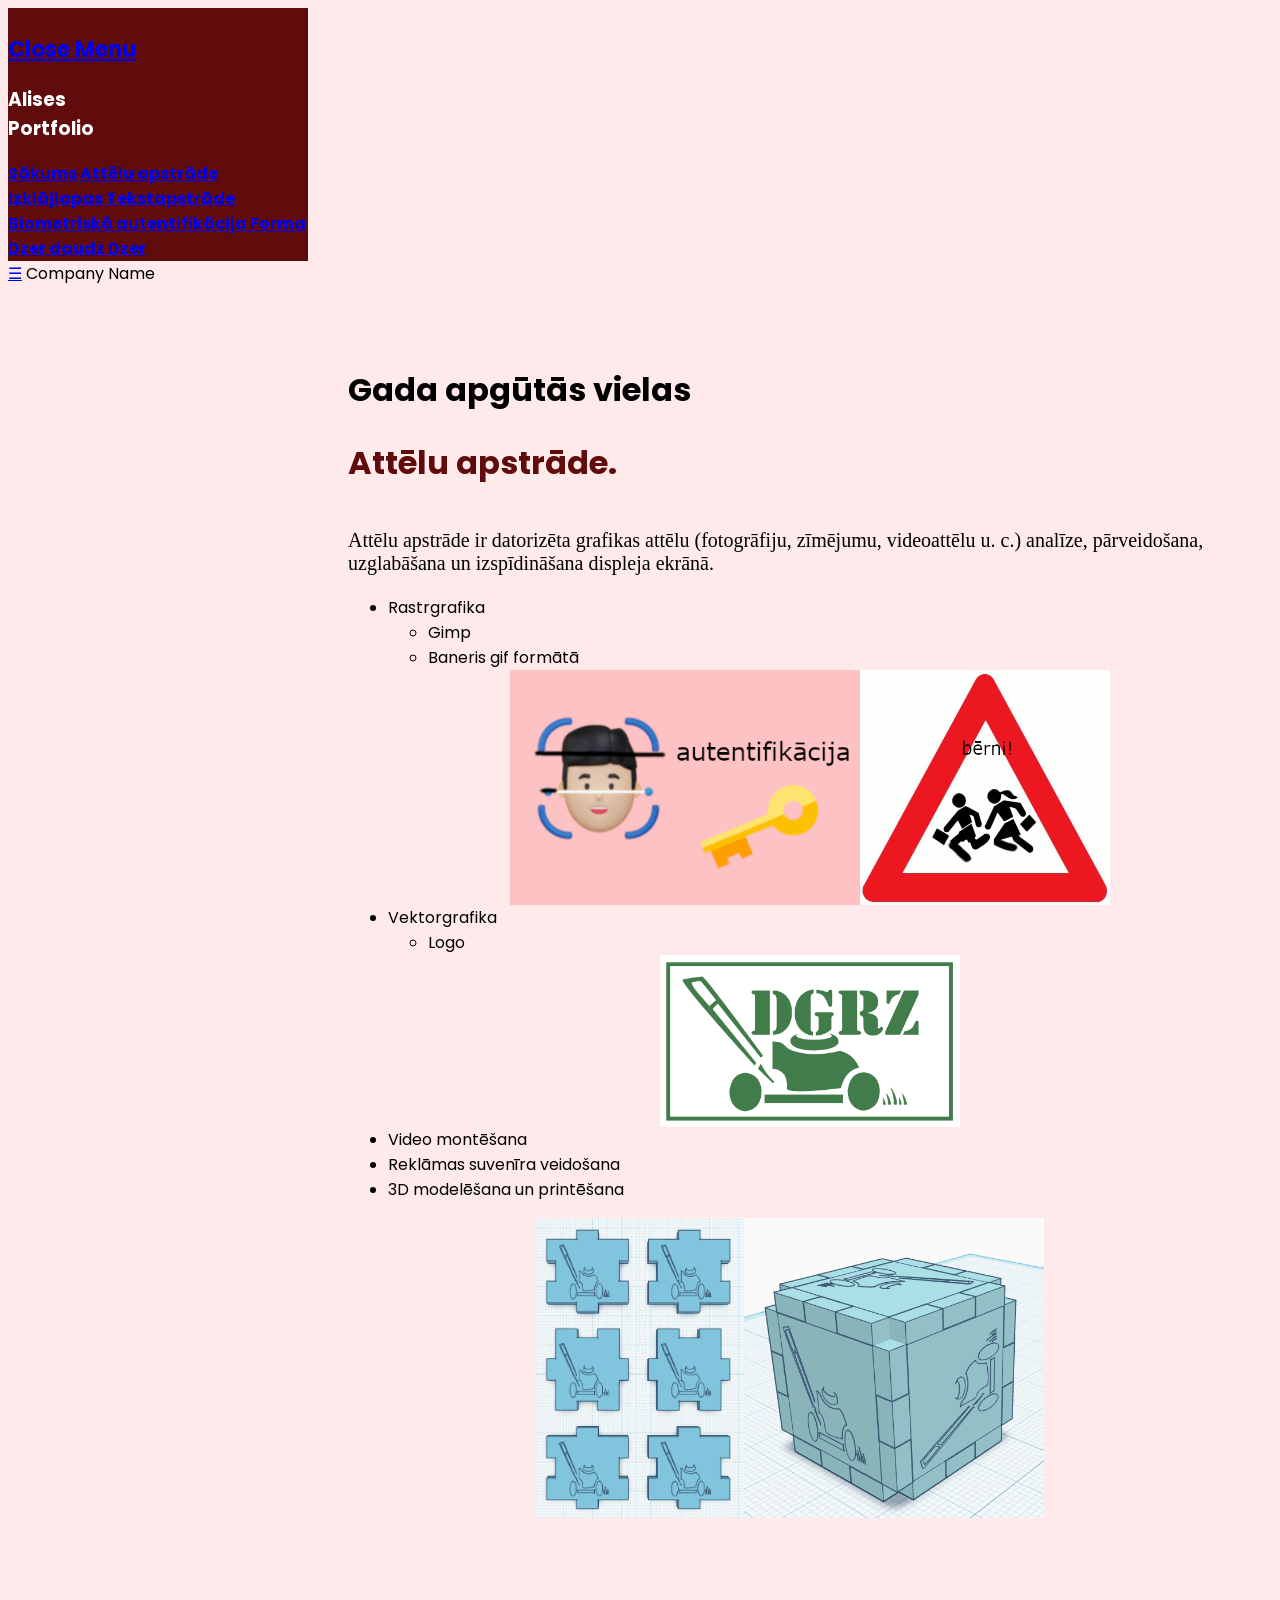
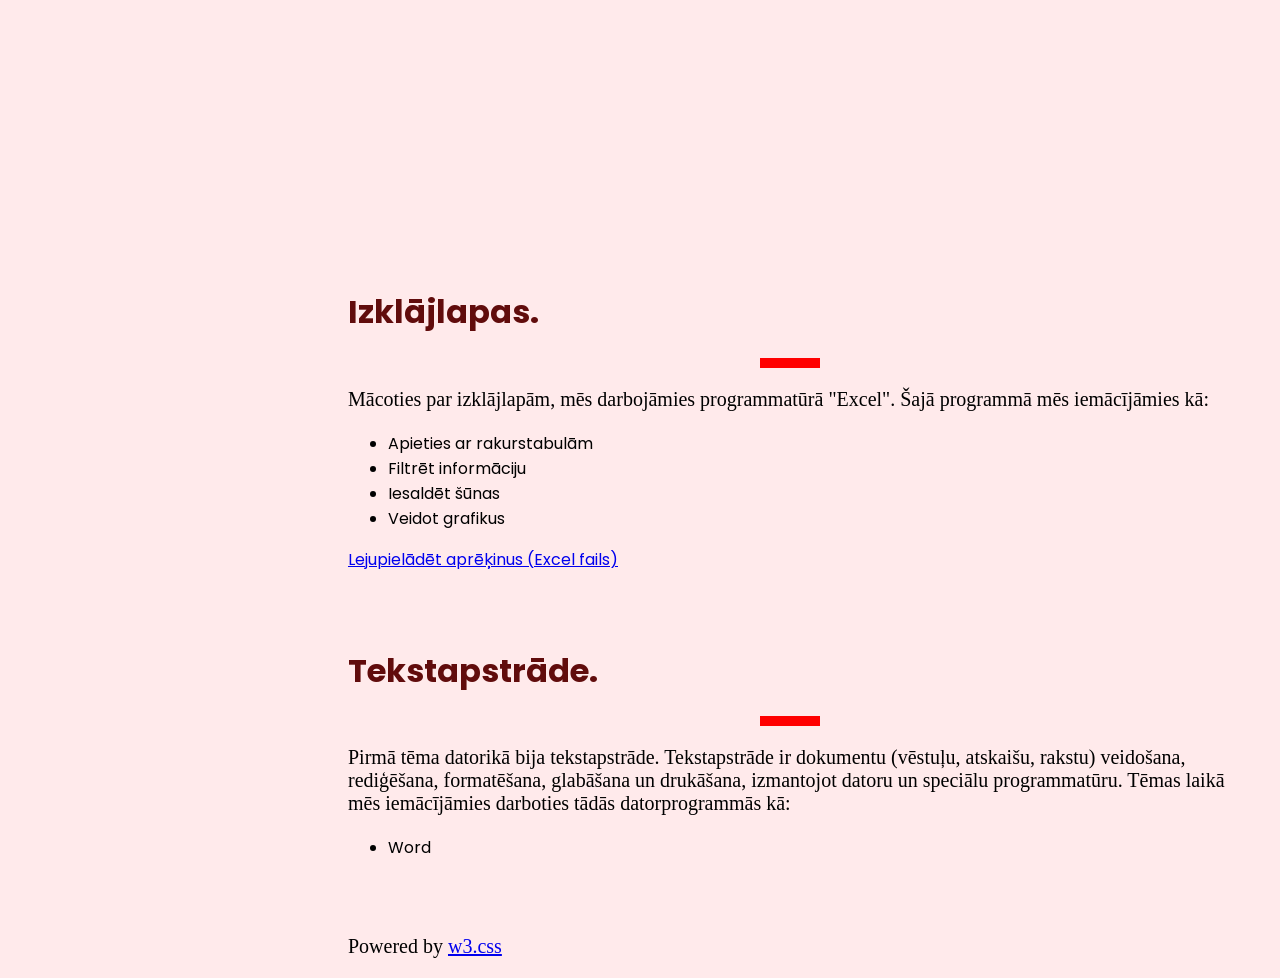
<file: index.html>
<!DOCTYPE html>
<html lang="en">
<head>
<title>Portfolio</title>
<meta charset="UTF-8">
<meta name="viewport" content="width=device-width, initial-scale=1">
<link rel="stylesheet" href="https://www.w3schools.com/w3css/5/w3.css">
<link rel="stylesheet" href="https://fonts.googleapis.com/css?family=Poppins">
<link rel="stylesheet" href="CSS/mansStils.css">
<style>
body,h1,h2,h3,h4,h5 {font-family: "Poppins", sans-serif}
body {font-size:16px;}
.w3-half img{margin-bottom:-6px;margin-top:16px;opacity:0.8;cursor:pointer}
.w3-half img:hover{opacity:1}
</style>
</head>
<body class="index">

<!-- Sidebar/menu -->
<nav class="w3-sidebar w3-red w3-collapse w3-top w3-large w3-padding" style="z-index:3;width:300px;font-weight:bold;" id="mySidebar"><br>
  <a href="javascript:void(0)" onclick="w3_close()" class="w3-button w3-hide-large w3-display-topleft" style="width:100%;font-size:22px">Close Menu</a>
  <div class="w3-container">
    <h3 class="w3-padding-64"><b>Alises<br>Portfolio</b></h3>
  </div>
  <div class="w3-bar-block">
    <a href="#sakums" onclick="w3_close()" class="w3-bar-item w3-button w3-hover-white">Sākums</a> 
    <a href="#apstrade" onclick="w3_close()" class="w3-bar-item w3-button w3-hover-white">Attēlu apstrāde</a> 
    <a href="#izklajlapas" onclick="w3_close()" class="w3-bar-item w3-button w3-hover-white">Izklājlapas</a> 
    <a href="#tekstapstrade" onclick="w3_close()" class="w3-bar-item w3-button w3-hover-white">Tekstapstrāde</a> 

    <a href="otrais.html" class="w3-bar-item w3-button w3-hover-white"> Biometriskā autentifikācija </a>
    <a href="forma.html" class="w3-bar-item w3-button w3-hover-white"> Forma </a>
    <a href="dzerdaudz.html" class="w3-bar-item w3-button w3-hover-white"> Dzer daudz </a>
    <a href="dzer.html" class="w3-bar-item w3-button w3-hover-white"> Dzer </a>
  </div>
</nav>

<!-- Top menu on small screens -->
<header class="w3-container w3-top w3-hide-large w3-red w3-xlarge w3-padding">
  <a href="javascript:void(0)" class="w3-button w3-red w3-margin-right" onclick="w3_open()">☰</a>
  <span>Company Name</span>
</header>

<!-- Overlay effect when opening sidebar on small screens -->
<div class="w3-overlay w3-hide-large" onclick="w3_close()" style="cursor:pointer" title="close side menu" id="myOverlay"></div>

<!-- !PAGE CONTENT! -->
<div class="w3-main" style="margin-left:340px;margin-right:40px">

  <!-- Header -->
  <div class="w3-container" style="margin-top:80px" id="sakums">
    <h1 class="w3-jumbo"><b>Gada apgūtās vielas</b></h1>
   
  

  <!-- Services -->
  <div class="w3-container" id="apstrade" style="margin-top:25px">
    <h1 class="w3-xxxlarge w3-text-red"><b>Attēlu apstrāde.</b></h1>
    <hr style="width:50px;border:5px; solid red" class="w3-round">
    <p>Attēlu apstrāde ir datorizēta grafikas attēlu (fotogrāfiju, zīmējumu, 
                videoattēlu u. c.) analīze, pārveidošana, uzglabāšana
                un izspīdināšana displeja ekrānā.</p>
   <ul>
                <li>Rastrgrafika </li>  
                <ul>
                <li>Gimp</li>
                <li>Baneris gif formātā</li>
                </ul>
     
 <div style="display: flex; justify-content: center;">
   
                <img width="350px" src="Images/baneris.gif" alt="alt"/>
                <img width="250px" src="Images/uzmanibuBerni.gif" alt="alt"/>
   
 </div>
                
                <li>Vektorgrafika </li>
                <ul>
                    <li>Logo</li>
                </ul>
     
      <div style="display: flex; justify-content: center;">
                 <img width="300px" src="Images/logo- screenshot.PNG" alt="alt"/>
      </div>
                <li>Video montēšana</li>
                 <li>Reklāmas suvenīra veidošana</li>
                <li>3D modelēšana un printēšana </li>            
            </ul>
<div style="display: flex; justify-content: center;">
                <img height="300px" src="Images/kubs-lay" alt="alt"/>
                <img height="300px" src="Images/kubs.png" alt="alt"/>
</div>    
  </div>
 <div style="display: flex; justify-content: center;">
 <iframe width="560" height="315" src="https://www.youtube.com/embed/Bp4cvhn7_e4?si=2pL39THzmsseRmVP" title="YouTube video player" frameborder="0" allow="accelerometer; autoplay; clipboard-write; encrypted-media; gyroscope; picture-in-picture; web-share" referrerpolicy="strict-origin-when-cross-origin" allowfullscreen></iframe>
 </div>
  <!-- Designers -->
  <div class="w3-container" id="izklajlapas" style="margin-top:55px">
    <h1 class="w3-xxxlarge w3-text-red"><b>Izklājlapas.</b></h1>
    <hr style="width:50px;border:5px solid red" class="w3-round">
    <p>Mācoties par izklājlapām, mēs darbojāmies programmatūrā "Excel".
           Šajā programmā mēs iemācījāmies kā: </p>
   <ul>
                <li>Apieties ar rakurstabulām </li> 
                <li> Filtrēt informāciju </li> 
                <li> Iesaldēt šūnas</li> 
                <li> Veidot grafikus</li> 
            </ul>
    
    <a href="aprēķini.xlsx" download>
  Lejupielādēt aprēķinus (Excel fails)
</a>
 
  

  <!-- Packages / Pricing Tables -->
  <div class="w3-container" id="tekstapstrade" style="margin-top:75px">
    <h1 class="w3-xxxlarge w3-text-red"><b>Tekstapstrāde.</b></h1>
    <hr style="width:50px;border:5px solid red" class="w3-round">
    <p>Pirmā tēma datorikā bija tekstapstrāde. Tekstapstrāde 
                ir dokumentu (vēstuļu, atskaišu, rakstu) veidošana, 
                rediģēšana, formatēšana, glabāšana un drukāšana, 
                izmantojot datoru un speciālu programmatūru. Tēmas laikā mēs iemācījāmies 
                darboties tādās datorprogrammās kā: </p>
     <ul>
          <li>Word</li>
     </ul>
  </div>

  
  

<!-- End page content -->
</div>

<!-- W3.CSS Container -->
<div class="w3-light-grey w3-container w3-padding-32" style="margin-top:75px;padding-right:58px"><p class="w3-right">Powered by <a href="https://www.w3schools.com/w3css/default.asp" title="W3.CSS" target="_blank" class="w3-hover-opacity">w3.css</a></p></div>

<script>
// Script to open and close sidebar
function w3_open() {
  document.getElementById("mySidebar").style.display = "block";
  document.getElementById("myOverlay").style.display = "block";
}
 
function w3_close() {
  document.getElementById("mySidebar").style.display = "none";
  document.getElementById("myOverlay").style.display = "none";
}

// Modal Image Gallery
function onClick(element) {
  document.getElementById("img01").src = element.src;
  document.getElementById("modal01").style.display = "block";
  var captionText = document.getElementById("caption");
  captionText.innerHTML = element.alt;
}
</script>

</body>
</html>
</file>
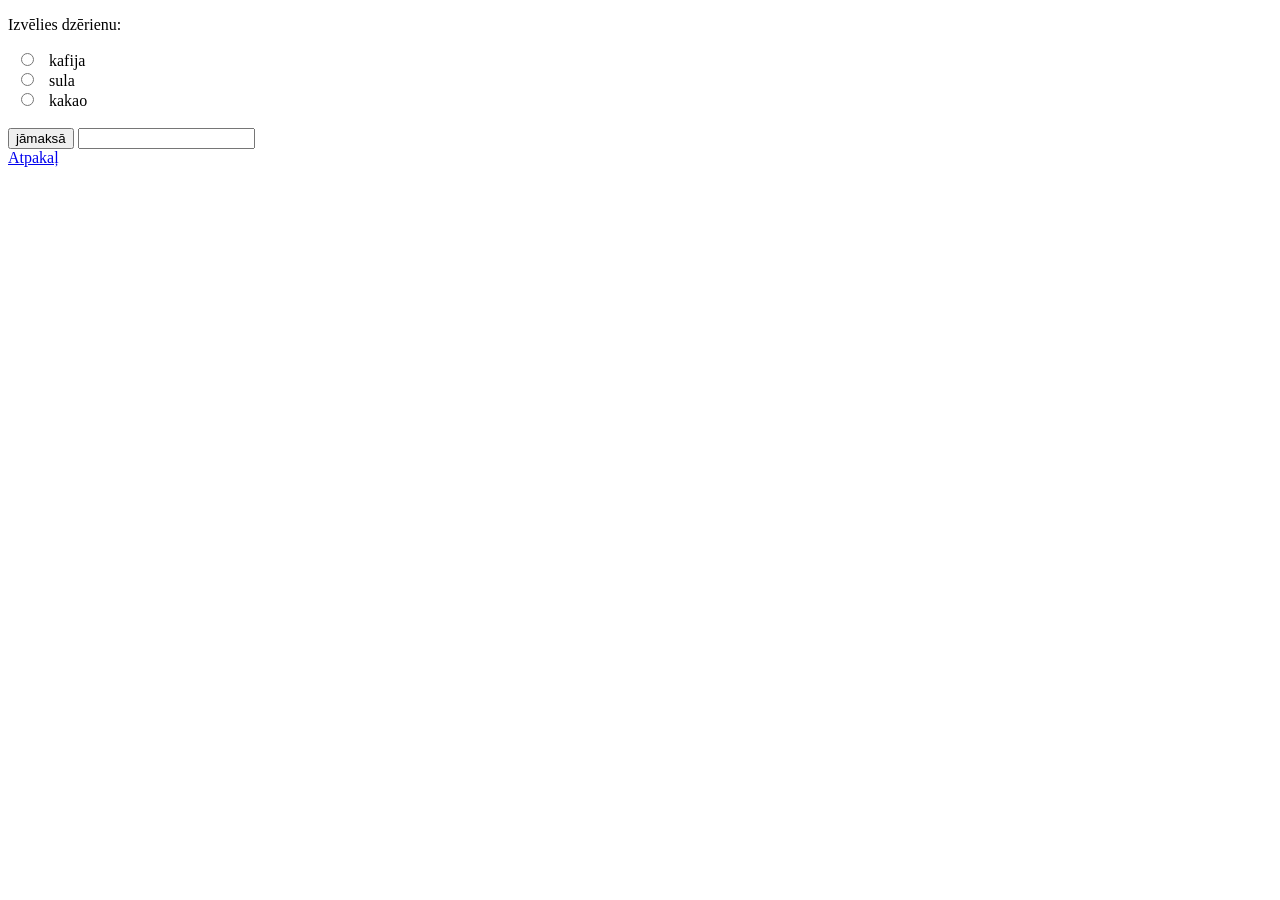
<file: dzer.html>
<!DOCTYPE html>
<html>
<body>
<script>
function maksa(){
	let dz = document.getElementsByName('drink');
    for(i = 0; i < dz.length; i++) {
       if(dz[i].checked)
      	document.getElementById("cena").value=dz[i].value;
	}
 }   
</script>
<p>Izvēlies dzērienu:</p>
<form>
  <input type="radio" id="kafija" name="drink" value="3.60">
  <label for="kafija">kafija</label><br>
  <input type="radio" id="sula" name="drink" value="2.50">
  <label for="sula">sula</label><br>
  <input type="radio" id="kakao" name="drink" value="3.20">
  <label for="kakao">kakao</label><br><br>
  <input type="button" id="poga" value="jāmaksā" onclick="maksa()">
  <input id="cena">
  
</form> 

<a href="index.html"> Atpakaļ </a>
</body>
</html>
</file>
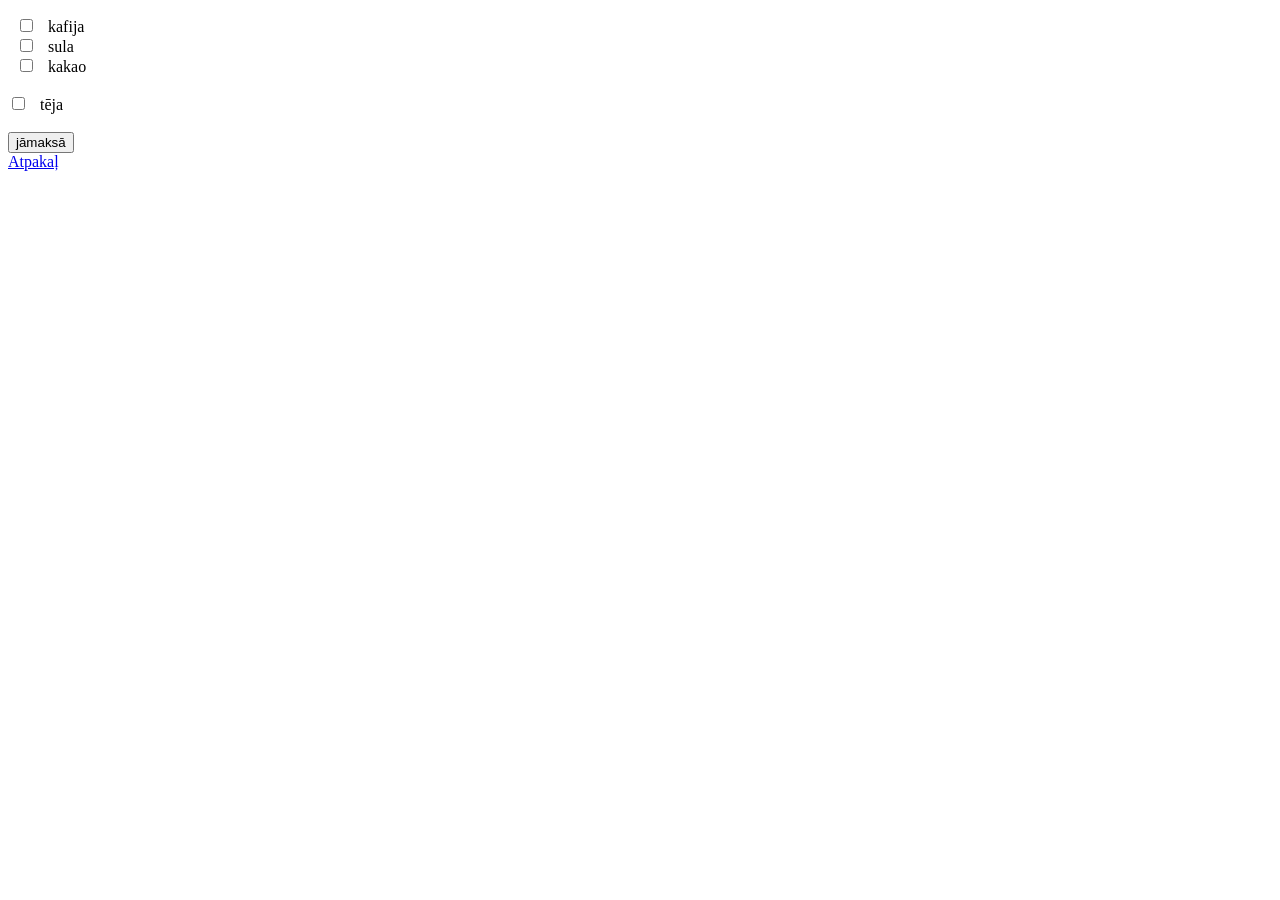
<file: dzerdaudz.html>
<!DOCTYPE html>
<html>
<body>
<script>
function maksa(){
	let dz = document.getElementsByTagName('input');
    let sum=0;
    for(i = 0; i < dz.length-1; i++) {
       if(dz[i].checked) sum+=Number(dz[i].value);
    }
    document.getElementById("maksa").innerHTML="Jāmaksā "+sum;
 }   
</script>
<p id="maksa"></p>
<form>
  <input type="checkbox" id="kafija" name="kafija" value="3.60">
  <label for="kafija">kafija</label><br>
  <input type="checkbox" id="sula"  name="sula" value="2.50">
  <label for="sula">sula</label><br>
  <input type="checkbox" id="kakao" name="kakao" value="3.20">
  <label for="kakao">kakao</label><br><br>
  <input type="checkbox" id="tēja" name="tēja" value="2.20">
  <label for="tēja">tēja</label><br><br>
  <input type="button" id="poga" value="jāmaksā" onclick="maksa()">
</form> 
	<a href="index.html"> Atpakaļ </a>
</body>
</html>
</file>
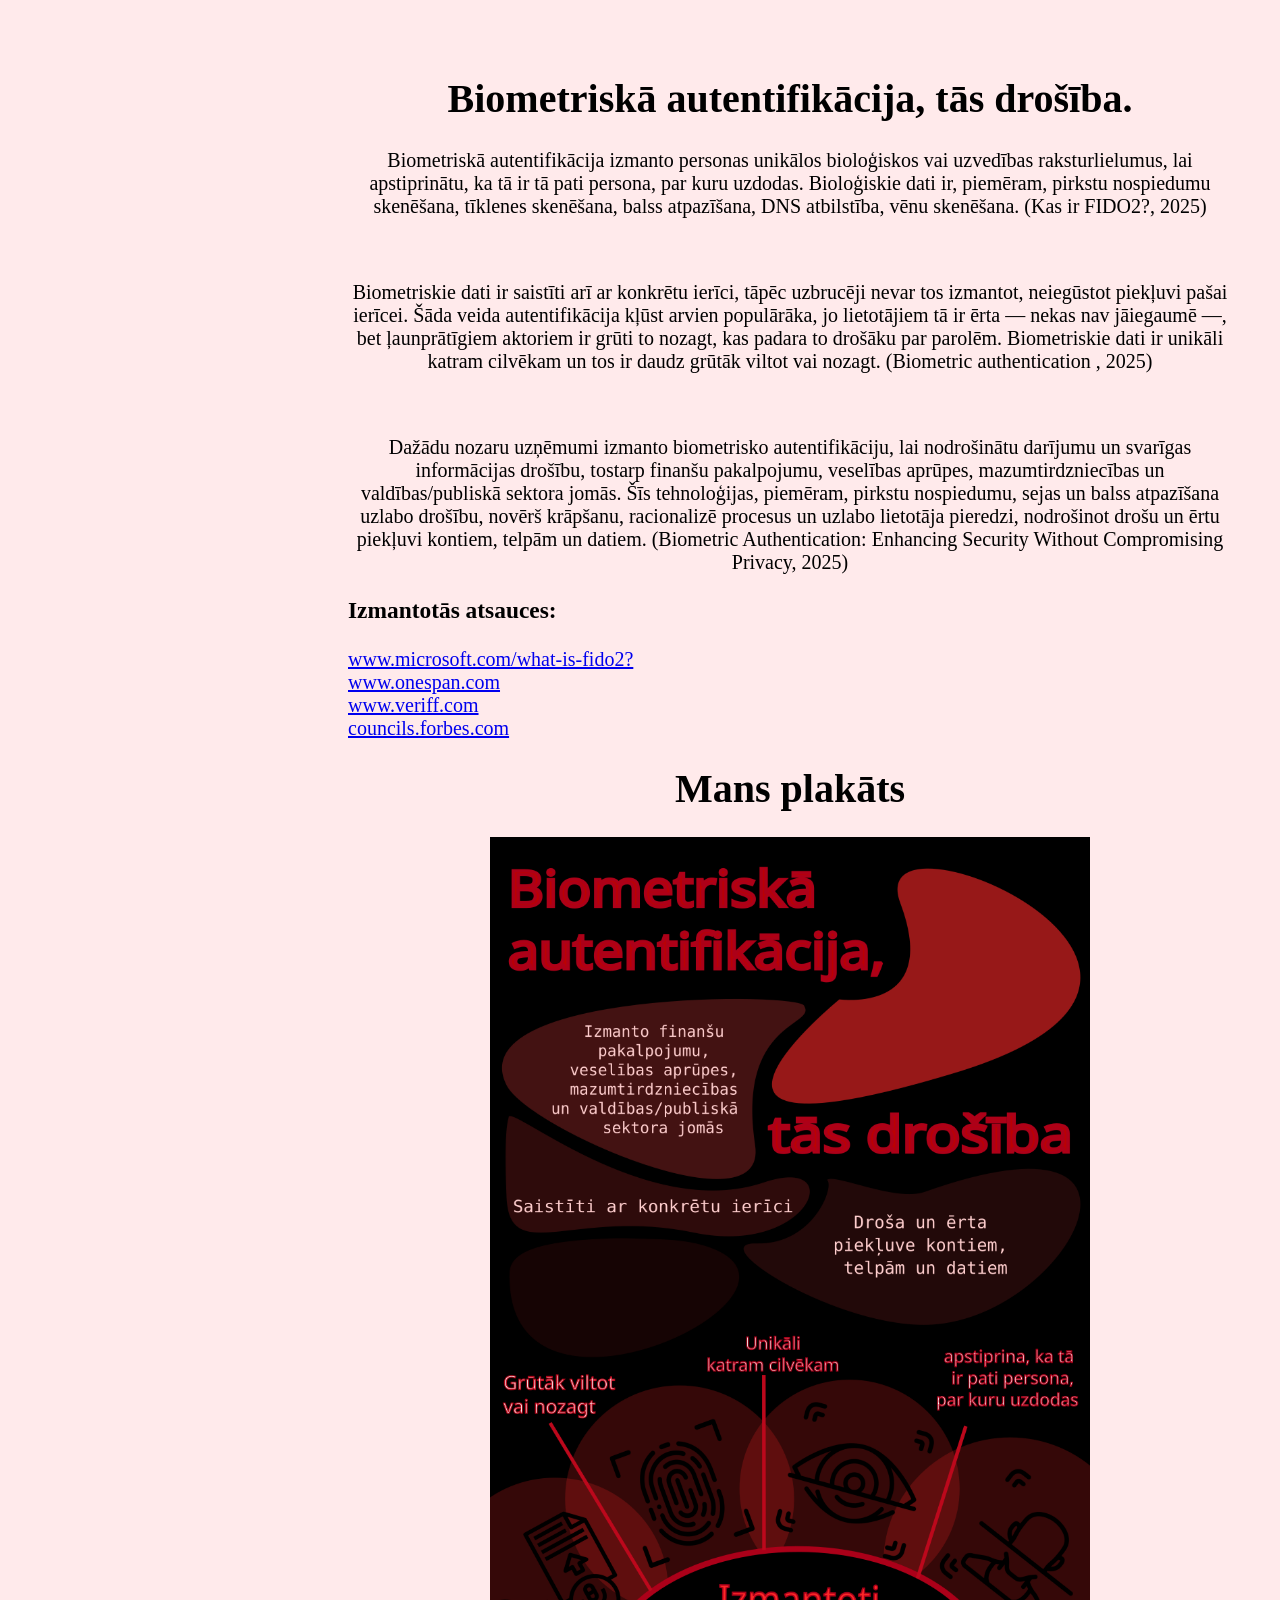
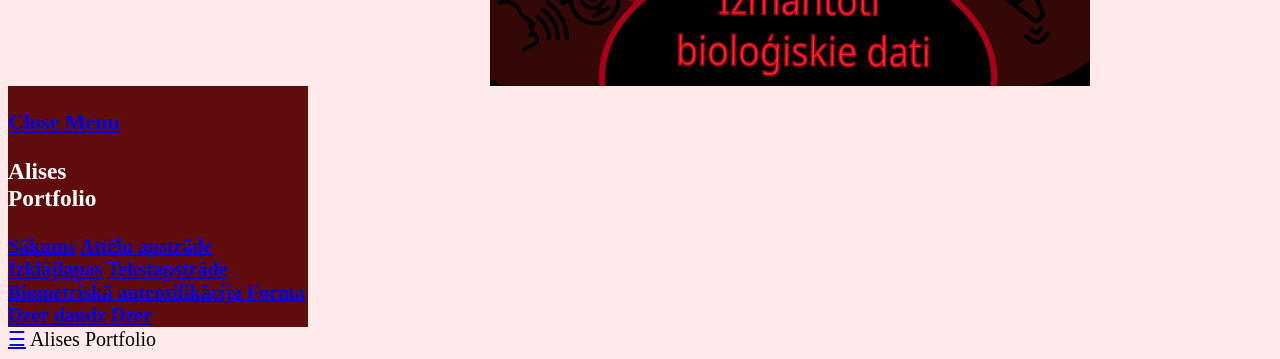
<file: otrais.html>
<!DOCTYPE html>
<!--
Click nbfs://nbhost/SystemFileSystem/Templates/Licenses/license-default.txt to change this license
Click nbfs://nbhost/SystemFileSystem/Templates/Other/html.html to edit this template
-->
<html>
  
    <head>
        <title>Biometriskā autentifikācija</title>
        <meta charset="UTF-8">
    
<meta name="viewport" content="width=device-width, initial-scale=1">
<link rel="stylesheet" href="https://www.w3schools.com/w3css/5/w3.css">
<link rel="stylesheet" href="https://fonts.googleapis.com/css?family=Poppins">
<link rel="stylesheet" href="CSS/mansStils.css">   
      
        <meta name="viewport" content="width=device-width, initial-scale=1.0">
    </head>

  
    <body class="otrais">

<div class="w3-main" style="margin-left:340px;margin-right:40px">

  <h1 id="bio" style="text-align:center; margin-top:75px"> Biometriskā autentifikācija, tās drošība.</h1>
    
      
        <p style="text-align: center;" class="centrs">
     Biometriskā autentifikācija izmanto personas unikālos bioloģiskos vai uzvedības raksturlielumus, lai apstiprinātu, ka tā ir tā pati
     persona, par kuru uzdodas. Bioloģiskie dati ir, piemēram, pirkstu nospiedumu skenēšana, tīklenes skenēšana, balss atpazīšana, DNS atbilstība,
     vēnu skenēšana. ​(Kas ir FIDO2?, 2025)</p>​ <br>
<p style="text-align: center;" class="centrs">
Biometriskie dati ir saistīti arī ar konkrētu ierīci, tāpēc uzbrucēji nevar tos izmantot, neiegūstot piekļuvi pašai ierīcei. Šāda veida autentifikācija 
kļūst arvien populārāka, jo lietotājiem tā ir ērta — nekas nav jāiegaumē —, bet ļaunprātīgiem aktoriem ir grūti to nozagt, kas padara to drošāku par parolēm. 
Biometriskie dati ir unikāli katram cilvēkam un tos ir daudz grūtāk viltot vai nozagt. ​(Biometric authentication , 2025)​ </p> <br>
<p style="text-align: center;" class="centrs">
Dažādu nozaru uzņēmumi izmanto biometrisko autentifikāciju, lai nodrošinātu darījumu un svarīgas informācijas drošību, tostarp finanšu pakalpojumu, 
veselības aprūpes, mazumtirdzniecības un valdības/publiskā sektora jomās. Šīs tehnoloģijas, piemēram, pirkstu nospiedumu, sejas un balss atpazīšana uzlabo
drošību, novērš krāpšanu, racionalizē procesus un uzlabo lietotāja pieredzi, nodrošinot drošu un ērtu piekļuvi kontiem, telpām un datiem. ​(Biometric Authentication: 
Enhancing Security Without Compromising Privacy, 2025)​ </p> 
      
        <h3>Izmantotās atsauces:</h3>
      <a href="https://www.microsoft.com/en-gb/security/business/security-101/what-is-fido2?utm_source=chatgpt.com" target="_blank">www.microsoft.com/what-is-fido2? <a>
        <br>
     <a
   href="https://www.onespan.com/topics/biometric-authentication" target="_blank"> www.onespan.com <a>
       <br>
    <a href="https://www.veriff.com/blog/common-uses-for-biometrics-with-examples" target="_blank"> www.veriff.com <a> <br>
   <a href="https://councils.forbes.com/blog/biometric-authentication-without-compromising-privacy" target="_blank">councils.forbes.com <a>   

<h1 style="text-align:center; margin-top:25px; margin-bottom:25px;"> Mans plakāts</h1>
      <div style="display: flex; justify-content: center;">
     <img width="600px" src="Images/biometr.png" alt="alt"/>
      </div>
     </div>

   <!-- Sidebar/menu -->
<nav class="w3-sidebar w3-red w3-collapse w3-top w3-large w3-padding" style="z-index:3;width:300px;font-weight:bold;" id="mySidebar"><br>
  <a href="javascript:void(0)" onclick="w3_close()" class="w3-button w3-hide-large w3-display-topleft" style="width:100%;font-size:22px">Close Menu</a>
  <div class="w3-container">
    <h3 class="w3-padding-64"><b>Alises<br>Portfolio</b></h3>
  </div>
  <div class="w3-bar-block">
    <a href="index.html#sakums" onclick="w3_close()" class="w3-bar-item w3-button w3-hover-white">Sākums</a>
    <a href="index.html#apstrade" onclick="w3_close()" class="w3-bar-item w3-button w3-hover-white">Attēlu apstrāde</a> 
    <a href="index.html#izklajlapas" onclick="w3_close()" class="w3-bar-item w3-button w3-hover-white">Izklājlapas</a> 
    <a href="index.html#tekstapstrade" onclick="w3_close()" class="w3-bar-item w3-button w3-hover-white">Tekstapstrāde</a> 

    <a href="otrais.html" class="w3-bar-item w3-button w3-hover-white"> Biometriskā autentifikācija </a>
    <a href="forma.html" class="w3-bar-item w3-button w3-hover-white"> Forma </a>
    <a href="dzerdaudz.html" class="w3-bar-item w3-button w3-hover-white"> Dzer daudz </a>
    <a href="dzer.html" class="w3-bar-item w3-button w3-hover-white"> Dzer </a>
  </div>
</nav>

<!-- Top menu on small screens -->
<header class="w3-container w3-top w3-hide-large w3-red w3-xlarge w3-padding">
  <a href="javascript:void(0)" class="w3-button w3-red w3-margin-right" onclick="w3_open()">☰</a>
  <span>Alises Portfolio</span>
</header>
     
    </body>
</html>
</file>
<file: CSS/mansStils.css>
.index {
background-color:#ffeaeb!important;
}
.otrais {
background-color:#ffeaeb!important;
}
#bio {
color::#ffeaeb;
}
p {
font-family: Garamond, serif;
font-size: 20px;  
}
.w3-sidebar {
background: #610C0C!important;
  color: white!important;
}
body,h1,h2,h3,h4,h5 {font-family: "Garamond", serif;}
body {font-size:20px;}
.w3-half img{margin-bottom:-6px;margin-top:16px;opacity:0.8;cursor:pointer}
.w3-half img:hover{opacity:1}
.w3-text-red{
color:#610C0C!important;
}
</file>
